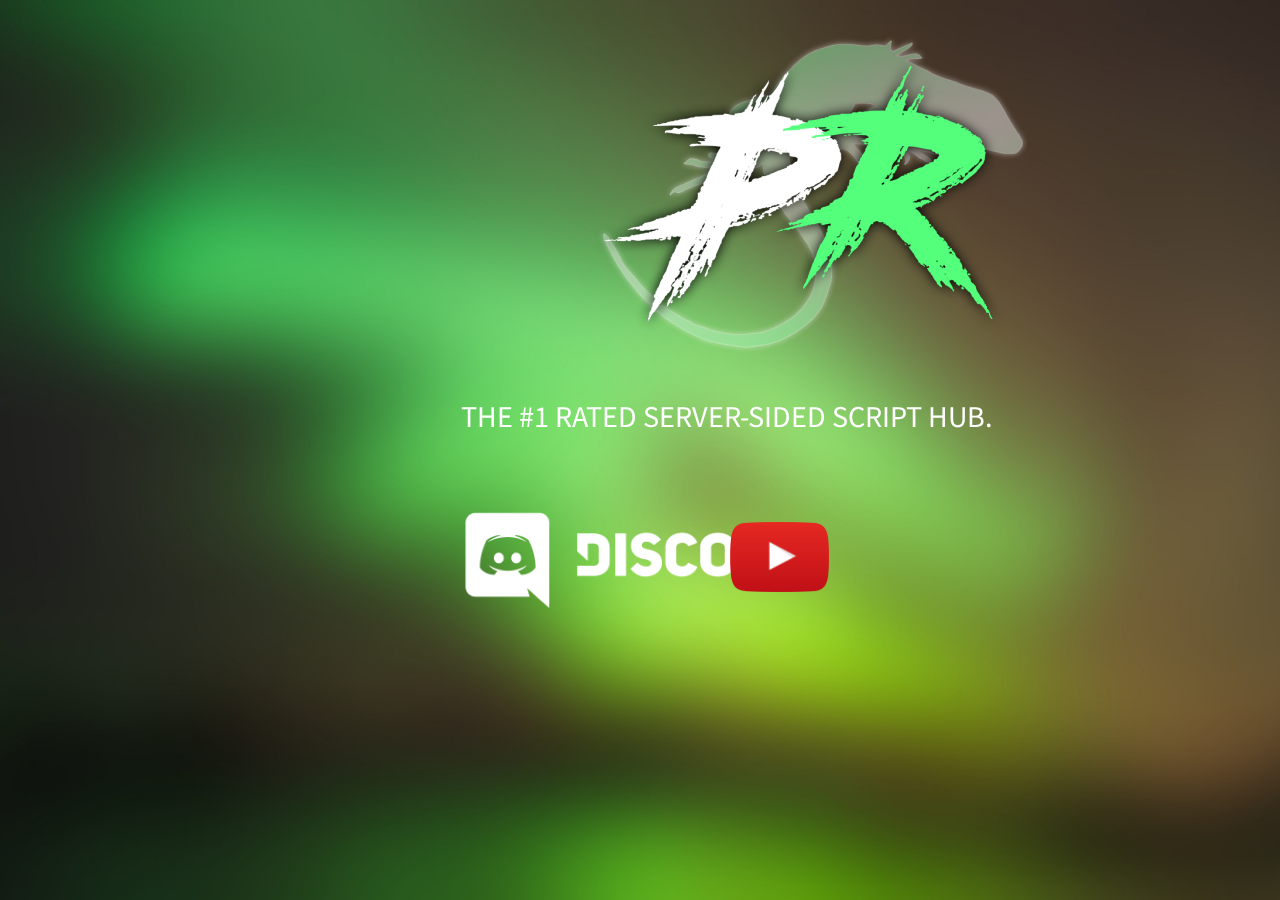
<file: index.html>
<!DOCTYPE html>
<html>
    <head>
        <link rel="stylesheet" href="style.css">
        <link
        rel="stylesheet"
        href="https://cdnjs.cloudflare.com/ajax/libs/animate.css/4.0.0/animate.min.css"
      />
      <link href="https://fonts.googleapis.com/css2?family=Noto+Sans+KR:wght@900&display=swap" rel="stylesheet">
    </head>

<body>
<img class="animate__animated animate__fadeInDown" src="logo.png">
<a href="https://discord.gg/KApDmTP">
    <img class="Discord animate__animated animate__fadeInDown" class="animate__animated animate__fadeInDown" src="disc.png">
</a>

<a href="https://www.youtube.com/channel/UC2rlLXQikgvpLaArgyCDexQ">
    <img class="YouTube animate__animated animate__fadeInDown" class="animate__animated animate__fadeInDown" src="yt.png">
</a>

<p class="animate__animated animate__fadeInDown">The #1 rated server-sided script hub.</p>
</body>
</html>
</file>
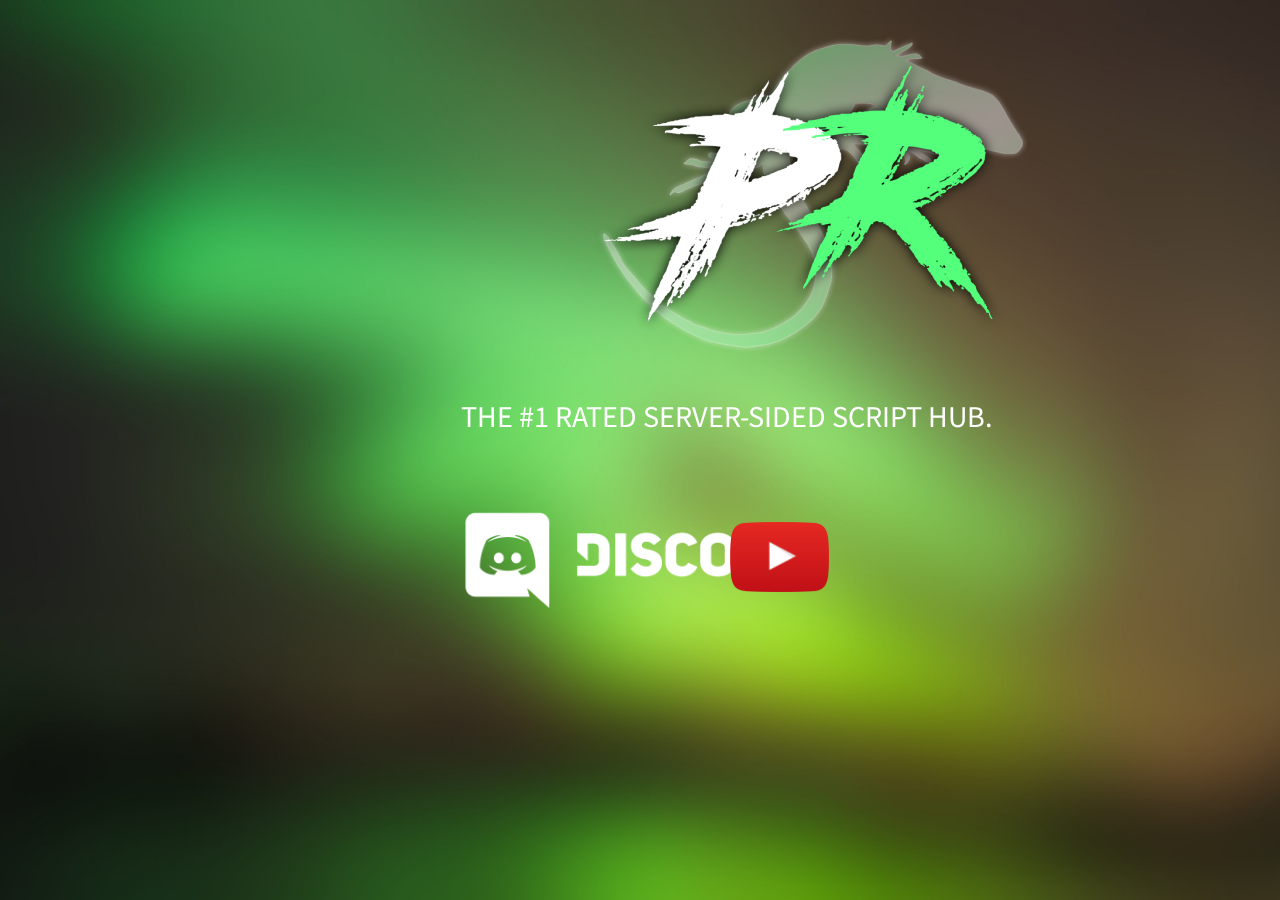
<file: index-bootstrp.html>
<!DOCTYPE html>
<html>
    <head>
        <link rel="stylesheet" href="style.css">
        <link
        rel="stylesheet"
        href="https://cdnjs.cloudflare.com/ajax/libs/animate.css/4.0.0/animate.min.css"
      />
      <link href="https://fonts.googleapis.com/css2?family=Noto+Sans+KR:wght@900&display=swap" rel="stylesheet">
    </head>

<body>
<img class="animate__animated animate__fadeInDown" src="logo.png">
<a href="https://discord.gg/KApDmTP">
    <img class="Discord animate__animated animate__fadeInDown" class="animate__animated animate__fadeInDown" src="disc.png">
</a>

<a href="https://www.youtube.com/channel/UC2rlLXQikgvpLaArgyCDexQ">
    <img class="YouTube animate__animated animate__fadeInDown" class="animate__animated animate__fadeInDown" src="yt.png">
</a>

<p class="animate__animated animate__fadeInDown">The #1 rated server-sided script hub.</p>
</body>
</html>
</file>
<file: style.css>
body
{
    padding: 0;
    margin: 0;
    background: url(bgnew.jpg) no-repeat center center fixed; 
    -webkit-background-size: cover;
    -moz-background-size: cover;
    -o-background-size: cover;
    background-size: cover;
    
}

img
{
    position: fixed;
    left: 20%;
    bottom: 40%;
}

.Discord
{
    height: 130px;
    position: fixed;
    left: 35%;
    top: 55%;
}

.Discord:hover
{
    transform: scale(1.2);
}

.YouTube
{
    height: 70px;
    position: fixed;
    left: 57%;
    top: 58%;
}

p
{
    color: white;
    font-size: 27px;
    text-transform: uppercase;
    font-family: 'Noto Sans KR', sans-serif;
    position: fixed;
    top: 41%;
    left: 36%;
}
</file>
